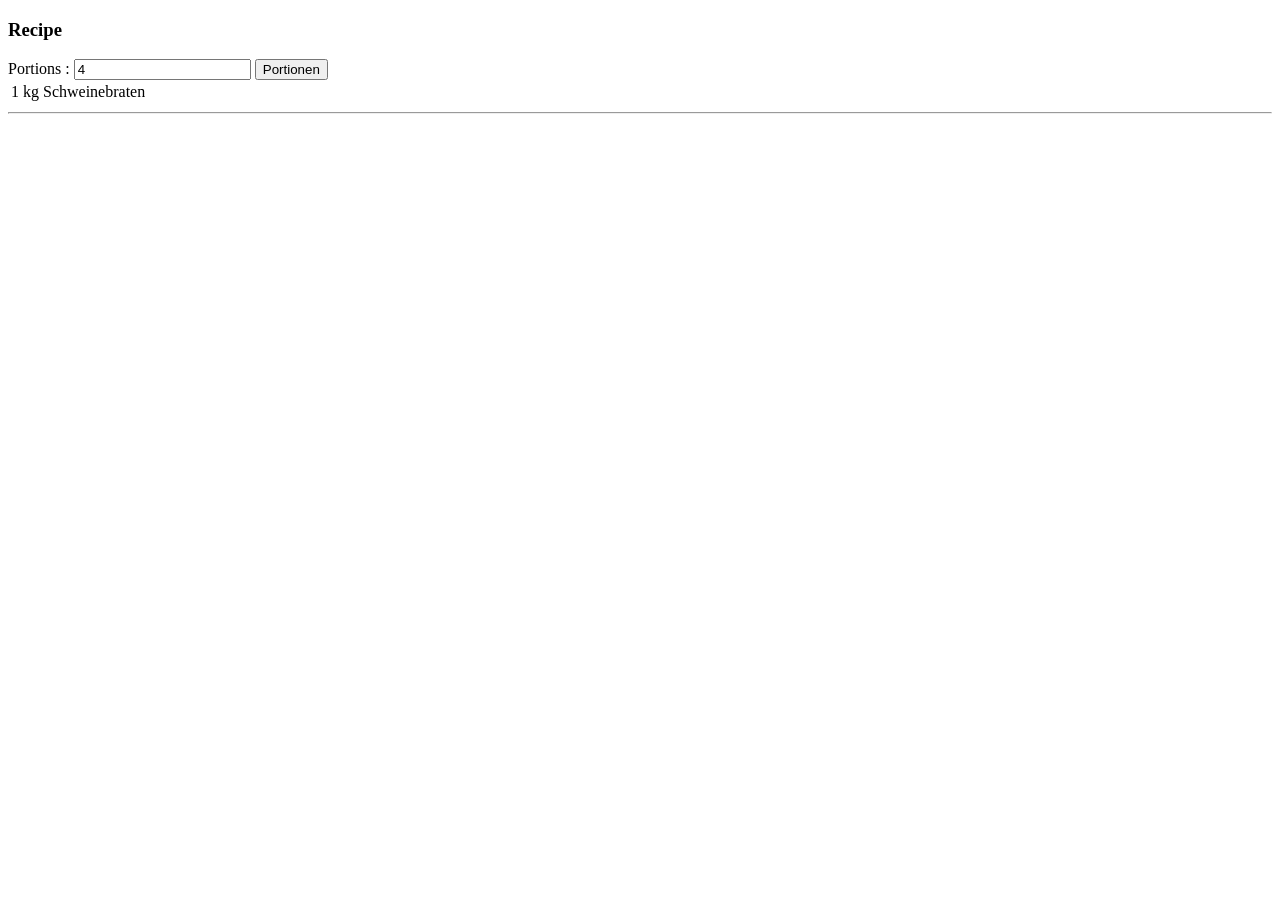
<file: dev/test.html>
<!DOCTYPE html>
<html lang="en">
  <head>
    <meta charset="UTF-8" />
    <meta http-equiv="X-UA-Compatible" content="IE=edge" />
    <meta name="viewport" content="width=device-width, initial-scale=1.0" />
    <script
      src="https://code.jquery.com/jquery-3.6.3.min.js"
      integrity="sha256-pvPw+upLPUjgMXY0G+8O0xUf+/Im1MZjXxxgOcBQBXU="
      crossorigin="anonymous"
    ></script>
    <title>Calculator</title>
    <style>
      .Recipe-IngredientList {
        width: 250px;
        border: 1px solid #777;
        border-radius: 3px;
        padding: 5px;
        margin-top: 5px;
      }
      .Recipe-Ingredient {
        border-bottom: 1px solid black;
        padding: 5px 0;
      }
      .Recipe-Ingredient:last-child {
        border-bottom: none;
      }
      .Recipe-Ingredient span {
        font-weight: 600;
      }
    </style>
  </head>
  <body>
    <h3>Recipe</h3>
    <div>
      <label for="serving">Portions :</label>
      <input type="number" id="servingInput" value="4" />
      <button id="js-calcService">Portionen</button>


    <div class="ingredients ctn-spc recipe-IngredientList">
      <table>
        <tbody>
          <tr>
            <td class="td-left js-recipeIngredient" data-baseValue="1">
              <span id="quantity">1</span>
            </td>
            <td class="td-right">
              <span id="unit">kg</span>
              <span id="ingredient">Schweinebraten</span>
            </td>
          </tr>
        </tbody>
      </table>

      <hr />
    </div>

    <script>
      // Recipe calculator
      function computeServing(serving) {
        document
          .querySelector(".js-recipeIngredient")
          .each(function (index, item) {
            document
              .querySelector(item)
              .children("span")
              .html(
                document.querySelector(item)[0].dataset.basevalue * serving
              );
          });
      }

      document
        .querySelector("#servingInput")
        .addEventListener("change", function () {
          computeServing(document.querySelector(this).value);
        });
      document
        .querySelector(".js-calcService")
        .addEventListener("click", function () {
          computeServing(document.querySelector("#servingInput").value);
        });

      computeServing(4);
    </script>
  </body>
</html>
</file>
